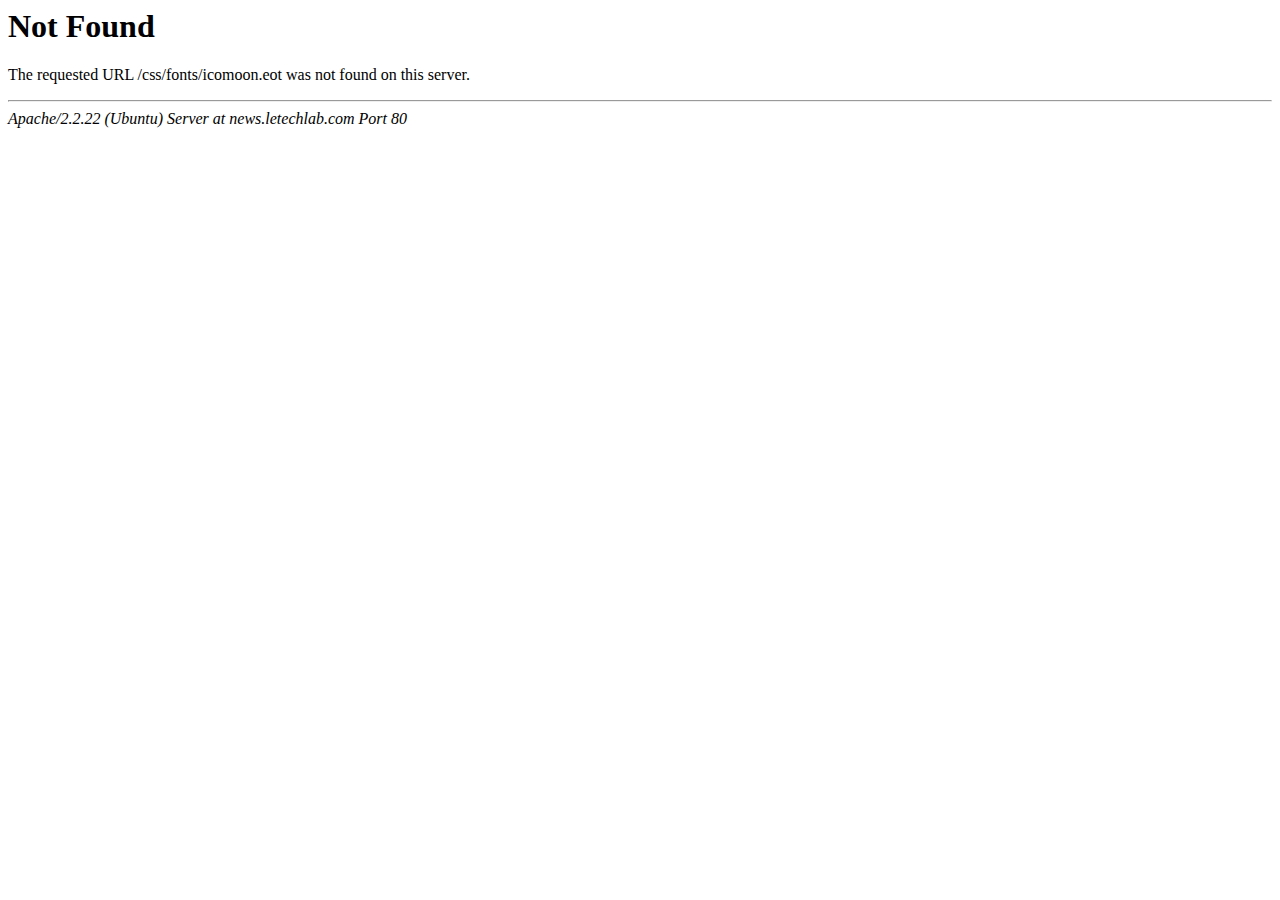
<file: css/fonts/icomoon.html>
<!DOCTYPE HTML PUBLIC "-//IETF//DTD HTML 2.0//EN">
<html><head>
<title>404 Not Found</title>
</head><body>
<h1>Not Found</h1>
<p>The requested URL /css/fonts/icomoon.eot was not found on this server.</p>
<hr>
<address>Apache/2.2.22 (Ubuntu) Server at news.letechlab.com Port 80</address>
</body></html>
</file>
